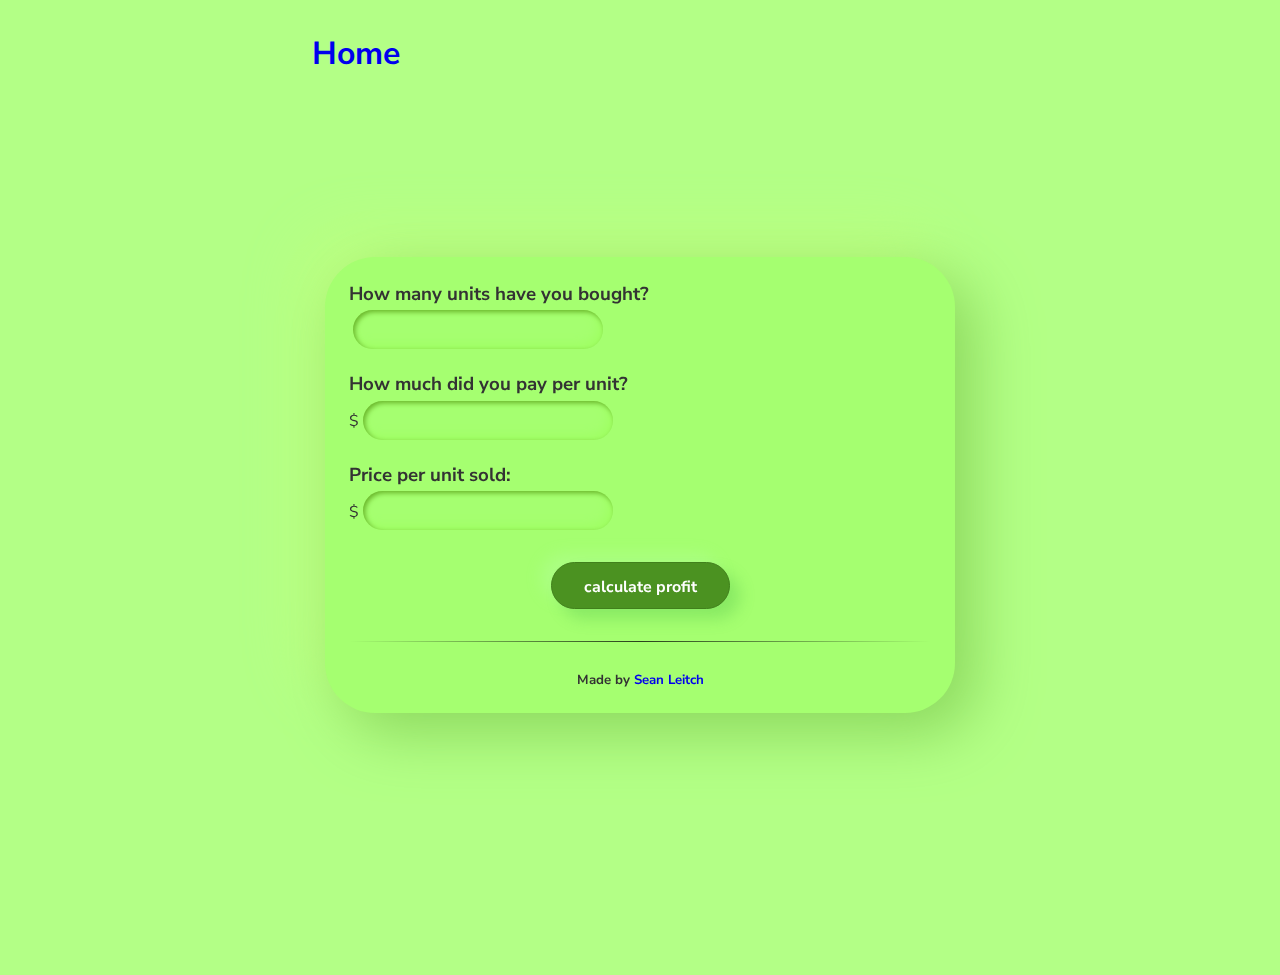
<file: english.html>
<!DOCTYPE html>
<html>

<head>
    <!-- Written by Sean Leitch, 25 Jan 2021 -->
    <meta charset="UTF-8">
    <meta http-equiv="X-UA-Compatible" content="IE=edge">
    <meta name="viewport" content="width=device-width, initial-scale=1, minimum-scale=1">
    <meta name="description" content="Calculate business profits!">
    <meta name="author" content="Sean Leitch">

    <title>Profitah | Calculate business profits!</title>
    <link rel="stylesheet" href="css/style.css">
    <link rel="stylesheet" href="js/material.js">
    <link rel="stylesheet" href="js/material.js.map">
    <link rel="stylesheet" href="js/jquery-3.5.1.min.js">
    <link href="https://unpkg.com/aos@2.3.1/dist/aos.css" rel="stylesheet">

    <link rel="preconnect" href="https://fonts.gstatic.com">
    <link href="https://fonts.googleapis.com/css2?family=Nunito+Sans:ital,wght@0,300;0,400;0,700;1,700&display=swap" rel="stylesheet">
    <link rel="icon" href="favicon.ico">
</head>

<body>
    <main>
        <h1 class="home"><a href=" index.html ">Home</a></h1>

        <div class="container" id="main" data-aos="flip-right">
            <div class="neumorphism-1">
                <form id="form">
                    <h3>How many units have you bought?</h3>
                    <input name="unitsBought" id="unitsBought" type="number" value="" class="input">
                    <br><br>

                    <h3>How much did you pay per unit?</h3>
                    $<input name="priceUnitBought" id="priceUnitBought" type="number" value="" class="input">
                    <br><br>

                    <h3>Price per unit sold:</h3>
                    $<input name="priceUnitSold" id="priceUnitSold" type="number" value="" class="input">
                    <br>

                    <input type="button" value="calculate profit" onclick="calcProfit();" class="button">

                    <!-- Output -->
                    <h3 id="output" class="output0"></h3>
                    <p id="output1" class="output"></p>
                    <p id="output2" class="output"></p>
                    <p id="output3" class="output"></p>
                    <p id="output4" class="output"></p>
                    <p id="output5" class="output"></p>


                    <script type="text/javascript">
                        function calcProfit() {
                            var unitsBought = document.getElementById('unitsBought').value;
                            var priceUnitBought = document.getElementById('priceUnitBought').value;
                            var totalCosts = priceUnitBought * unitsBought;
                            var priceUnitSold = document.getElementById('priceUnitSold').value;
                            var profitPerUnit = priceUnitSold - priceUnitBought;
                            var totalRevenue = unitsBought * priceUnitSold;
                            var netProfit = totalRevenue - totalCosts;
                            var profitPercent = (netProfit / totalCosts) * 100;
                            var profitPercentFixed = profitPercent.toFixed(2);
                            var profitMargin = (netProfit / totalRevenue) * 100;
                            var profitMarginFixed = profitMargin.toFixed(2);

                            document.getElementById('output').innerHTML = "Results: ";
                            document.getElementById('output1').innerHTML = "- You bought " + unitsBought + " units for $" + totalCosts;
                            document.getElementById('output2').innerHTML = "- You will make $" + profitPerUnit + " in profit per item sold";
                            document.getElementById('output3').innerHTML = "- If you sell all " + unitsBought + " units, you will make $" + totalRevenue + " ($" + netProfit + " net profit)";
                            document.getElementById('output4').innerHTML = "- You will make " + profitPercentFixed + "% profit on your $" + totalCosts + " investment";
                            document.getElementById('output5').innerHTML = "- Your profit margin will be " + profitMarginFixed + "%";
                        }
                    </script>
                </form>

                <hr>

                <h5 class="footer ">Made by <a href="http://github.com/seanjl ">Sean Leitch</a></h5>
            </div>
        </div>
    </main>

    <script src="https://unpkg.com/aos@2.3.1/dist/aos.js "></script>

    <script>
        AOS.init();
    </script>

</body>

</html>
</file>
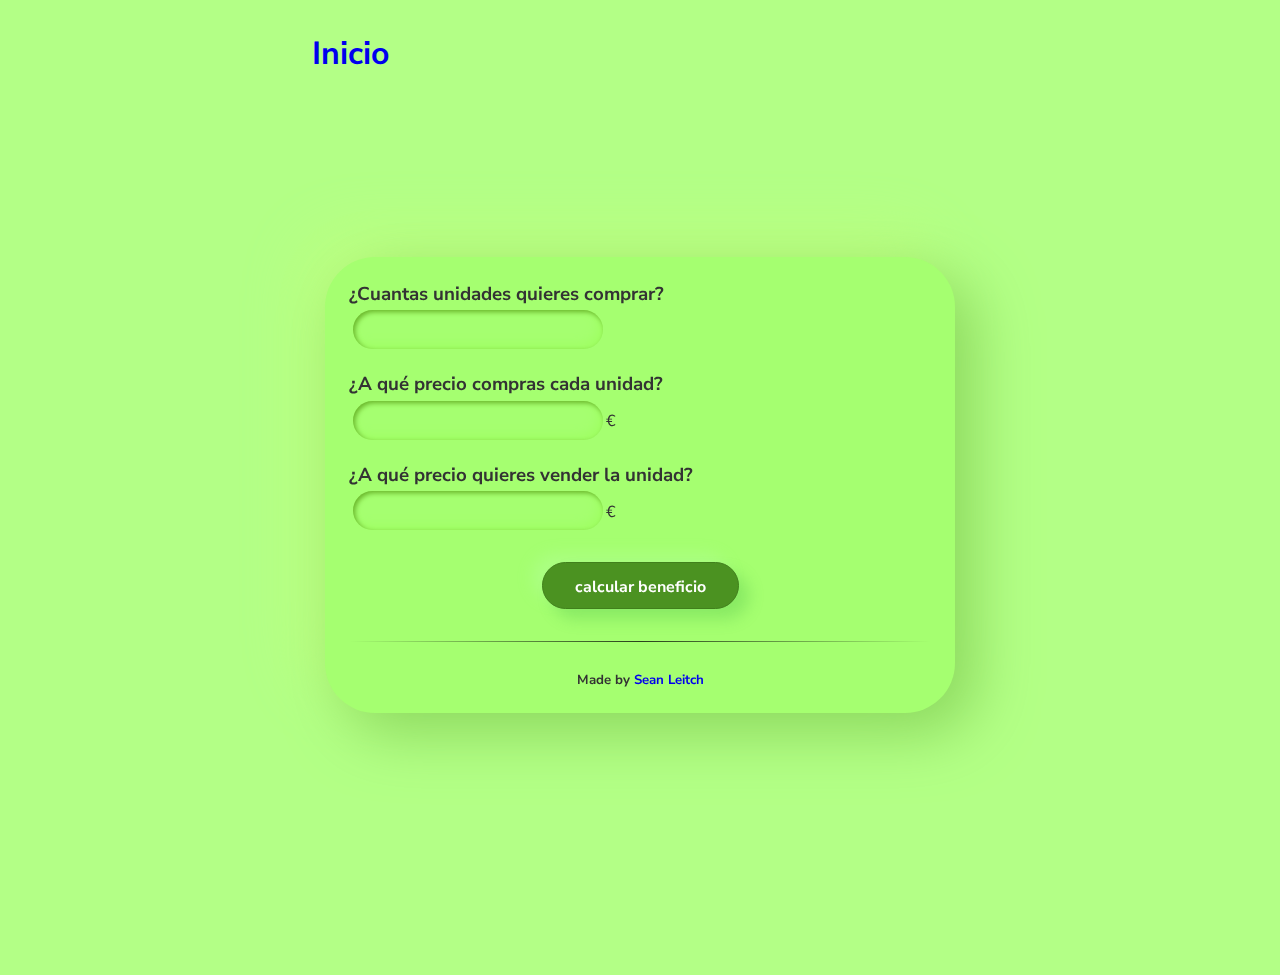
<file: espanol.html>
<!DOCTYPE html>
<html>

<head>
    <!-- Written by Sean Leitch, 25 Jan 2021 -->
    <meta charset="UTF-8">
    <meta http-equiv="X-UA-Compatible" content="IE=edge">
    <meta name="viewport" content="width=device-width, initial-scale=1, minimum-scale=1">
    <meta name="description" content="Calcula los beneficios de tu negocio!">
    <meta name="author" content="Sean Leitch">

    <title>Profitah | Calcula los beneficios de tu negocio!</title>
    <link rel="stylesheet" href="css/style.css">
    <link rel="stylesheet" href="js/material.js">
    <link rel="stylesheet" href="js/material.js.map">
    <link rel="stylesheet" href="js/jquery-3.5.1.min.js">
    <link href="https://unpkg.com/aos@2.3.1/dist/aos.css" rel="stylesheet">

    <link rel="preconnect" href="https://fonts.gstatic.com">
    <link href="https://fonts.googleapis.com/css2?family=Nunito+Sans:ital,wght@0,300;0,400;0,700;1,700&display=swap" rel="stylesheet">
    <link rel="icon" href="favicon.ico">
</head>

<body>
    <main>
        <h1 class="home"><a href=" index.html ">Inicio</a></h1>

        <div class="container" id="main" data-aos="flip-right">

            <div class="neumorphism-1">
                <form id="form">

                    <h3>¿Cuantas unidades quieres comprar?</h3>
                    <input name="unitsBought" id="unitsBought" type="number" value="" class="input">
                    <br><br>

                    <h3>¿A qué precio compras cada unidad?</h3>
                    <input name="priceUnitBought" id="priceUnitBought" type="number" value="" class="input">€
                    <br><br>

                    <h3>¿A qué precio quieres vender la unidad?</h3>
                    <input name="priceUnitSold" id="priceUnitSold" type="number" value="" class="input">€
                    <br>

                    <input type="button" value="calcular beneficio" onclick="calcProfit();" class="button">

                    <!-- Output -->
                    <h3 id="output" class="output0"></h3>
                    <p id="output1" class="output"></p>
                    <p id="output2" class="output"></p>
                    <p id="output3" class="output"></p>
                    <p id="output4" class="output"></p>
                    <p id="output5" class="output"></p>


                    <script type="text/javascript">
                        var $form = $("#form ");

                        function calcProfit() {
                            var unitsBought = document.getElementById('unitsBought').value;
                            var priceUnitBought = document.getElementById('priceUnitBought').value;
                            var totalCosts = priceUnitBought * unitsBought;
                            var priceUnitSold = document.getElementById('priceUnitSold').value;
                            var profitPerUnit = priceUnitSold - priceUnitBought;
                            var totalRevenue = unitsBought * priceUnitSold;
                            var netProfit = totalRevenue - totalCosts;
                            var profitPercent = (netProfit / totalCosts) * 100;
                            var profitPercentFixed = profitPercent.toFixed(2);
                            var profitMargin = (netProfit / totalRevenue) * 100;
                            var profitMarginFixed = profitMargin.toFixed(2);

                            document.getElementById('output').innerHTML = "Resultados: ";
                            document.getElementById('output1').innerHTML = "- Le vas a comprar al proveedor " + unitsBought + " unidades por " + totalCosts + "€";
                            document.getElementById('output2').innerHTML = "- Por cada unidad que vendas vas a ganar " + profitPerUnit + "€ de beneficio";
                            document.getElementById('output3').innerHTML = "- Si vendes las " + unitsBought + " unidades que has comprado, obtienes " + totalRevenue + "€ (" + netProfit + "€ de beneficio)";
                            document.getElementById('output4').innerHTML = "- Obtienes un beneficio del " + profitPercentFixed + "% con tu inversion de " + totalCosts + "€";
                            document.getElementById('output5').innerHTML = "- El margen de beneficio es de " + profitMarginFixed + "%";
                        }
                    </script>
                </form>

                <hr>

                <h5 class="footer ">Made by <a href="http://github.com/seanjl ">Sean Leitch</a></h5>
            </div>
        </div>
    </main>

    <script src="https://unpkg.com/aos@2.3.1/dist/aos.js "></script>

    <script>
        AOS.init();
    </script>

</body>

</html>
</file>
<file: css/style.css>
* {
    padding: 0;
    margin: 0;
    box-sizing: border-box;
}

html {
    background-color: #b3ff86 !important;
    scroll-behavior: smooth;
    font-family: 'Nunito Sans', sans-serif;
    -webkit-font-smoothing: antialiased;
    -moz-osx-font-smoothing: grayscale;
    color: #333333;
    width: 100%;
    height: 100%;
}

main {
    margin: auto;
    max-width: 720px;
}

.navbar {
    width: 100%;
    height: auto;
    padding: 1em 0 1em 0;
    position: fixed !important;
    z-index: 999 !important;
    background: #93ee5f;
    box-shadow: 0px 2px 6px #8cd95f;
}

.navtitle {
    display: block;
    font-size: 1.2em;
    font-weight: 700;
    text-align: center;
    margin: auto;
    color: #072e75;
    text-decoration: none;
}

.containerIndex {
    height: 100vh;
    display: flex;
    flex-direction: row;
    justify-content: center;
    align-items: center;
}

h1 {
    color: #072e75;
}

.container {
    margin: auto;
    max-width: 700px;
    padding-bottom: 5em;
    height: 100vh;
    display: flex;
    flex-direction: row;
    justify-content: center;
    align-items: center;
}

.neumorphism-1 {
    margin: auto;
    height: auto;
    width: 90%;
    padding: 1.5em;
    border-radius: 50px;
    background: #a5ff70;
    box-shadow: 20px 20px 60px #8cd95f, -20px -20px 60px #beff81;
}

.neumorphism-2 {
    margin: auto;
    height: auto;
    width: 90%;
    max-width: 620px;
    padding: 1.5em;
    border-radius: 50px;
    background: #a5ff70;
    box-shadow: 20px 20px 60px #8cd95f, -20px -20px 60px #beff81;
}

.input {
    -moz-appearance: none;
    -webkit-appearance: none;
    appearance: none;
    background-color: transparent;
    font-size: 18px;
    letter-spacing: 0.1em;
    color: #091747;
    margin-top: 0.2em;
    margin-right: 0.2em;
    margin-left: 0.2em;
    max-width: 50%;
    padding: 0.5em;
    outline: none;
    border: none;
    border-radius: 30px;
    box-shadow: inset 2px 2px 5px #68b429, inset -5px -5px 10px #a0ff64;
    transition: all 0.2s ease-in-out;
}

.input:focus {
    width: 850%;
    max-width: 85%;
    box-shadow: inset 1px 1px 2px #63aa28, inset -1px -1px 2px #32740d;
}

.label {
    display: block;
    padding-left: 10px;
    font-size: 20px;
    letter-spacing: 0.05em;
    color: #61677C;
    text-shadow: 1px 1px 0 #FFF;
    margin-bottom: 8px;
}

.buttonindex {
    margin: auto;
    margin-top: 2em;
    margin-bottom: 2em;
    padding: 6px 2em;
    display: flex;
    flex-direction: column;
    background: #4b9221;
    width: auto;
    text-decoration: none;
    color: #fff;
    outline: none !important;
    border: 0;
    border-radius: 25px;
    text-align: center;
    font-weight: 700;
    font-size: 1em;
    font-family: 'Nunito Sans', sans-serif;
    box-shadow: 10px 10px 15px #37aa4140, -10px -8px 15px #bfffba40;
    transition: 0.3s;
}

.buttonindex:hover {
    background: #3a7c13;
    box-shadow: inset 2px 2px 5px #24470f, inset -3px -3px 7px #00ff1540;
}

.buttonindex:active {
    outline: none !important;
}

.buttonindex:focus {
    outline: none !important;
}

.button {
    margin: auto;
    margin-top: 2em;
    margin-bottom: 2em;
    padding: 0.8em 2em 2em 2em;
    display: flex;
    flex-direction: column;
    background: #4b9221;
    width: auto;
    height: 33px;
    text-decoration: none;
    color: #fff;
    outline: none !important;
    border: .0625rem solid #41801c;
    border-radius: 25px;
    font-weight: 700;
    font-size: 1em;
    font-family: 'Nunito Sans', sans-serif;
    box-shadow: 10px 10px 15px #37aa4140, -10px -8px 15px #bfffba40;
    transition: 0.3s !important;
}

.button:hover {
    background: #4b9221;
    border: .0625rem solid #41801c00;
    box-shadow: inset 2px 2px 5px #24470f, inset -3px -3px 7px #00ff1540;
}

.button:active {
    outline: none !important;
}

.button:focus {
    outline: none !important;
}

p {
    font-weight: 300;
    margin-top: 1em;
    line-height: 1.45em;
    width: 80%;
}

.footer {
    text-align: center;
    padding-top: 1em;
    text-decoration: none;
}

.home {
    text-align: left;
    text-decoration: none;
    margin-left: 1em;
    margin-top: 1em;
}

a:link,
a:visited {
    text-decoration: none;
}

hr {
    border: 0;
    height: 1px;
    background-image: linear-gradient(to right, rgba(0, 0, 0, 0), rgba(0, 0, 0, 0.75), rgba(0, 0, 0, 0));
    margin-bottom: 1em;
    margin-top: 2em;
}
</file>
